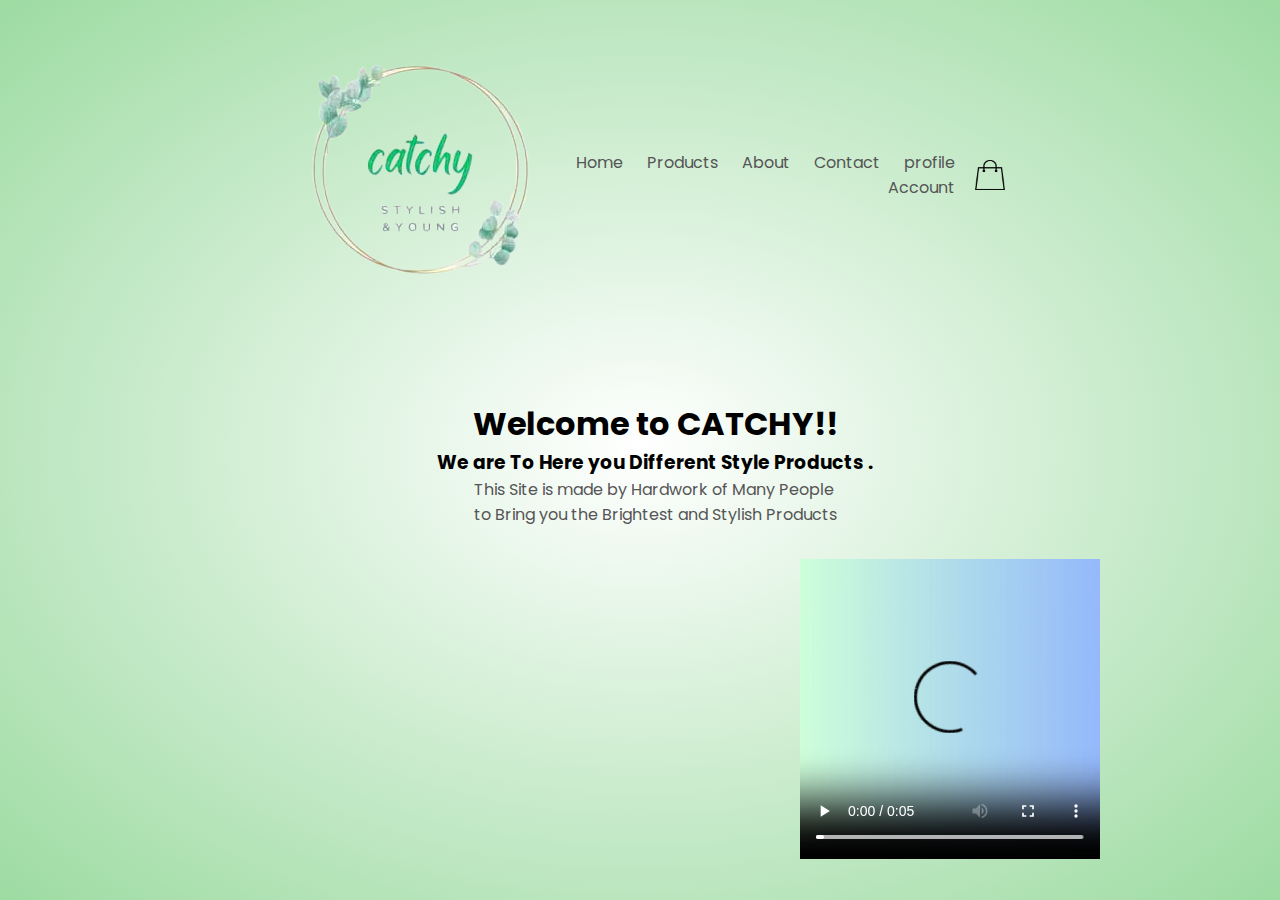
<file: clothing e-comerence/index.html>
<!DOCTYPE html>
<html lang="en">
<head>
    <meta charset="UTF-8">
    <meta name="viewport" content="width=device-width, initial-scale=1.0">
    <title>Contact</title>
    <link rel="stylesheet" href="index.css">
    <link href="https://fonts.googleapis.com/css2?family=Poppins:wght@300;400;500;600;700&display=swap" rel="stylesheet">
</head>
<body>
    <div class="header">
        <div class="container">
            <div class="navbar">
            <div class="logo">
            <img src="catchy.png">
            </div>
                <nav>
                <ul>
                <li><a href="home.html">Home</a></li>
                 <li><a href="./products.html">Products</a></li>
                <li><a href="./about.html">About</a></li>
                <li><a href="contact.html">Contact</a></li>
                <li><a href="./account.html">profile</a></li>
                <li><a href="./profile.html">Account</a></li>
                </ul>
                </nav>
                <img src="cart.png" width="30px" height="30px">
            </div>
             
        </div>   
        <div class="nav">
            <div class="one">
                <h1>Welcome to CATCHY!!</h1>
                <h3> We are To Here you Different Style Products .</h3>
                <p> This Site is made by Hardwork of Many People <br>to Bring you the Brightest and Stylish Products</p>
            </div> 
            </div>
            <div class="video">
            <video controls width="300px">
                <source src="modified video.mp4" type="video/mp4">
                Your browser does not support the video tag.
            </video>
            <script>
                var video = document.getElementById("modifiedvideo");
        
                video.onended = function() {
                    alert("The video has ended. Please refresh the page to play it again.");
                }
            </script>
        </div>   
        
    </div>     

</body>
</html>
</body>
</file>
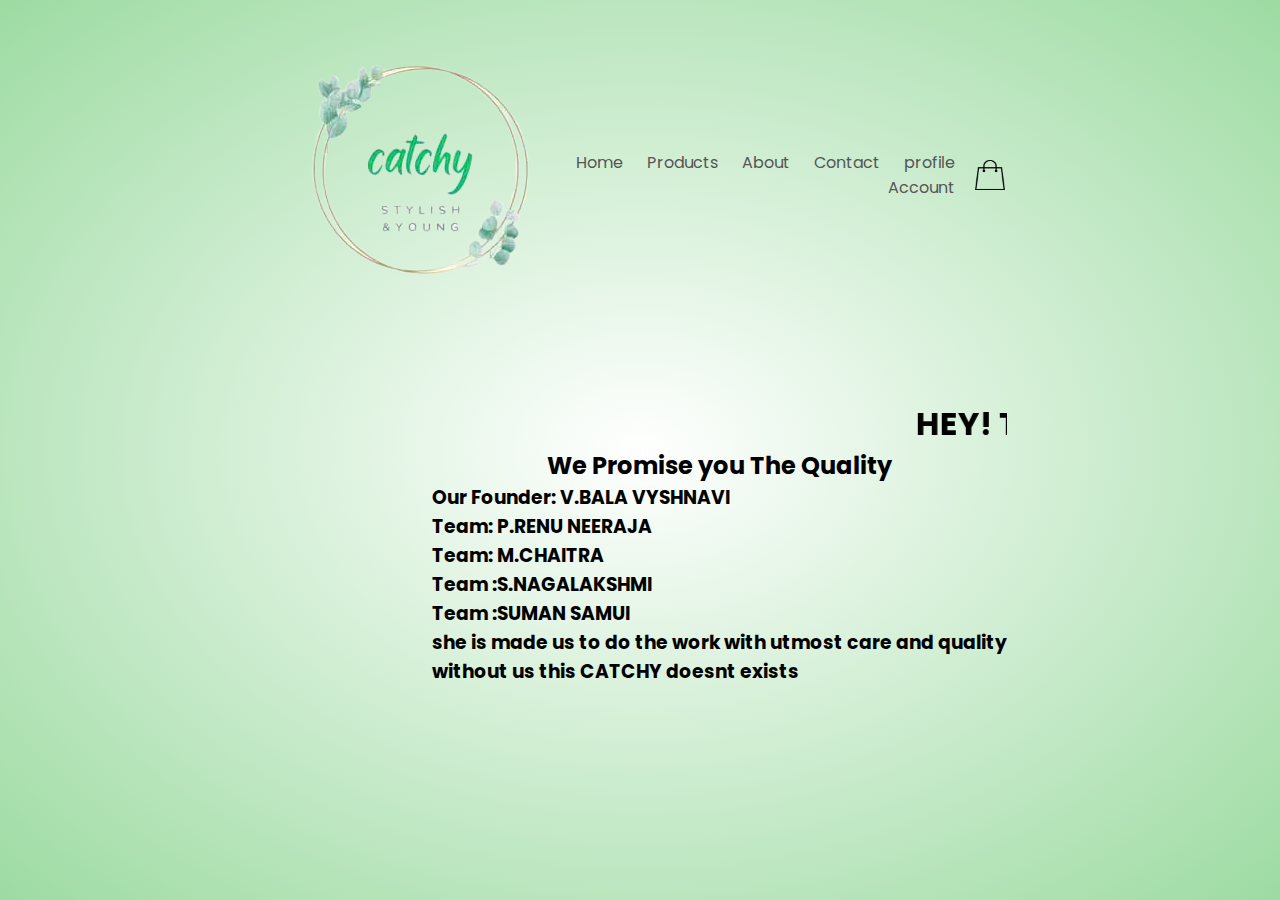
<file: clothing e-comerence/about.html>
<!DOCTYPE html>
<html lang="en">
<head>
    <meta charset="UTF-8">
    <meta name="viewport" content="width=device-width, initial-scale=1.0">
    <title>catchy clothing || fashion store</title>
    <link rel="stylesheet" href="index.css">
    <link rel="stylesheet" href="about.css">
    <link href="https://fonts.googleapis.com/css2?family=Poppins:wght@300;400;500;600;700&display=swap" rel="stylesheet">
</head>
<body>
    
    <div class="header">
        <div class="container">
            <div class="navbar">
            <div class="logo">
            <img src="catchy.png">
            </div>
                <nav>
                <ul>
                <li><a href="home.html">Home</a></li>
                 <li><a href="./products.html">Products</a></li>
                <li><a href="./about.html">About</a></li>
                <li><a href="contact.html">Contact</a></li>
                <li><a href="./profile.html">profile</a></li>
                <li><a href="./account.html">Account</a></li>
                </ul>
                </nav>
                <img src="cart.png" width="30px" height="30px">
            </div>
         </div>
    
                <div class="nav">
        <div class="one" display="flex" justify-content="centre" >
           <marquee><h1> HEY!  THANKS   FOR   CHOOSING   US </h1></marquee>
            <h2> We Promise you The Quality </h2>
            <h3>Our Founder: V.BALA VYSHNAVI<br>
                Team: P.RENU NEERAJA<br>
                Team: M.CHAITRA<br>
                Team :S.NAGALAKSHMI<br>
                Team :SUMAN SAMUI<br> she is made us to do the work with utmost care and quality <br> without us this CATCHY doesnt exists </h3>
            
            </div>
        </div>
    </div>     
</body>
 
</body>
</html>
</file>
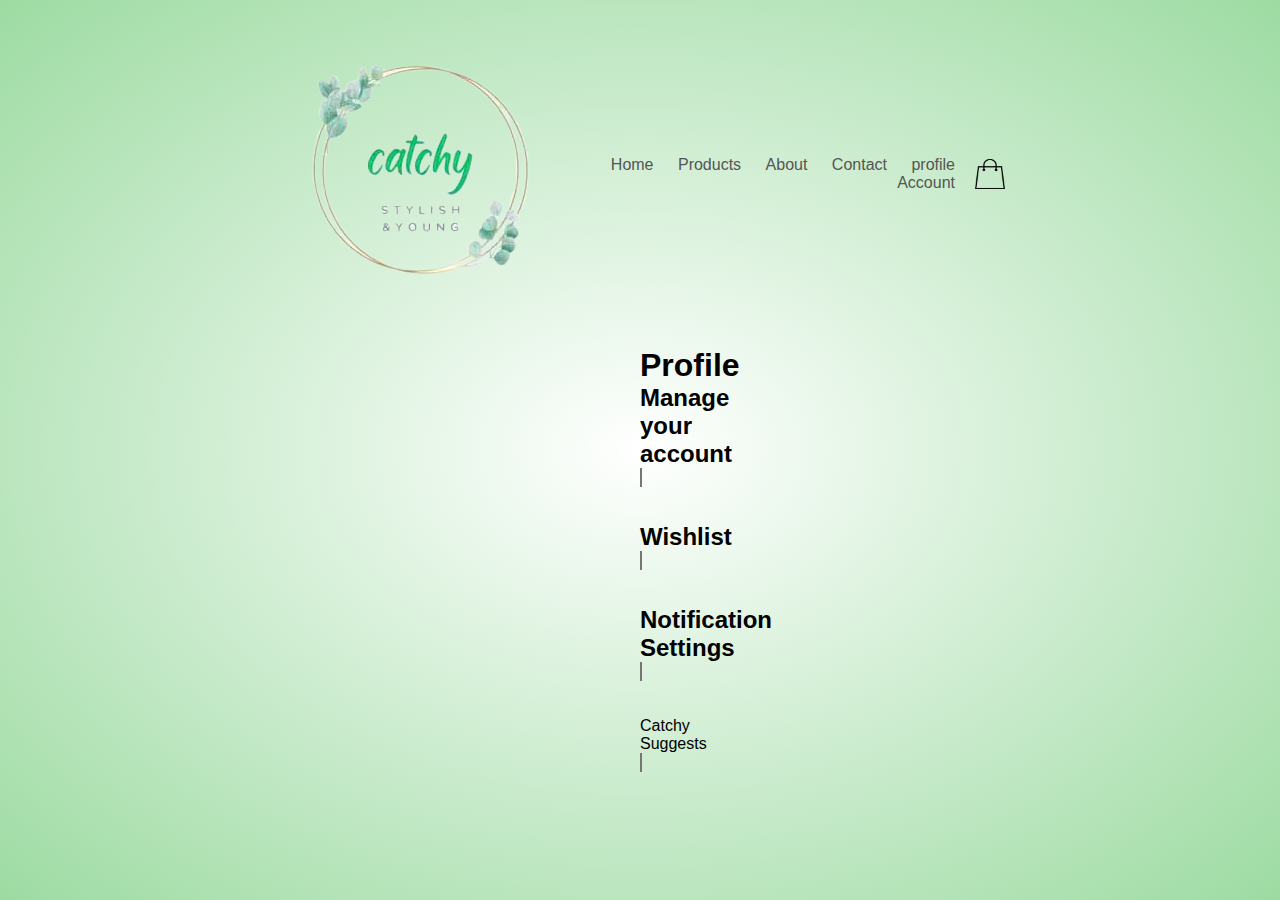
<file: clothing e-comerence/account.html>
<!DOCTYPE html>
<html lang="en">
<head>
    <meta charset="UTF-8">
    <meta name="viewport" content="width=device-width, initial-scale=1.0">
    <title>Account page</title>
    <link rel="stylesheet" href="account.css">
    <link rel="stylesheet" href="index.css">
</head>
<body>
    <div class="header">
        <div class="container">
            <div class="navbar">
            <div class="logo">
            <img src="catchy.png">
            </div>
                <nav>
                <ul>
                <li><a href="home.html">Home</a></li>
                 <li><a href="./products.html">Products</a></li>
                <li><a href="./about.html">About</a></li>
                <li><a href="contact.html">Contact</a></li>
                <li><a href="./profile.html">profile</a></li>
                <li><a href="./account.html">Account</a></li>
                </ul>
                </nav>
                <img src="cart.png" width="30px" height="30px">
            </div>
        </div>
        <div class="one-one">
             <h1>Profile</h1>
        <tr>
            <td><h2>Manage your account</h2></td>
            <td>
            <select>
            <option>Account details</option>
            <option>Address</option>
            </select>
        </td>
        </tr>
        <br>
         <br>
            <tr>
        <td><h2>Wishlist</h2></td>
   
            <td class="Wishlist">
             <select>
            <option>Select all</option>
            <option>Trousers</option>
            <option>T-Shirts</option>
            <option>Watches</option>
            <option>Shoes</option>
            </select>
    
            </td>
         </tr>
          <br>
        <br>
      <tr>
        <td><h2>Notification Settings</h2></td>
        <td>
        <select>
            <option>*****</option>
            <option>Send notifications</option>
            <option>Mute notifications</option>
        </select>
        </td>
        </tr>
        <br>
        <br>
        <tr>
            <td>Catchy Suggests</td>
            <td>
                <select>
                    <option>select all</option>
                    <option>Adidas</option>
                    <option>Nike</option>
                    <option>Levis</option>
                    <option>Fastrack</option>
                    <option>Titan</option>
                </select> 
            </td>
        </tr>

    </div>
             
    
   </div>
   </div>
   </div>

</body>
</html>
</file>
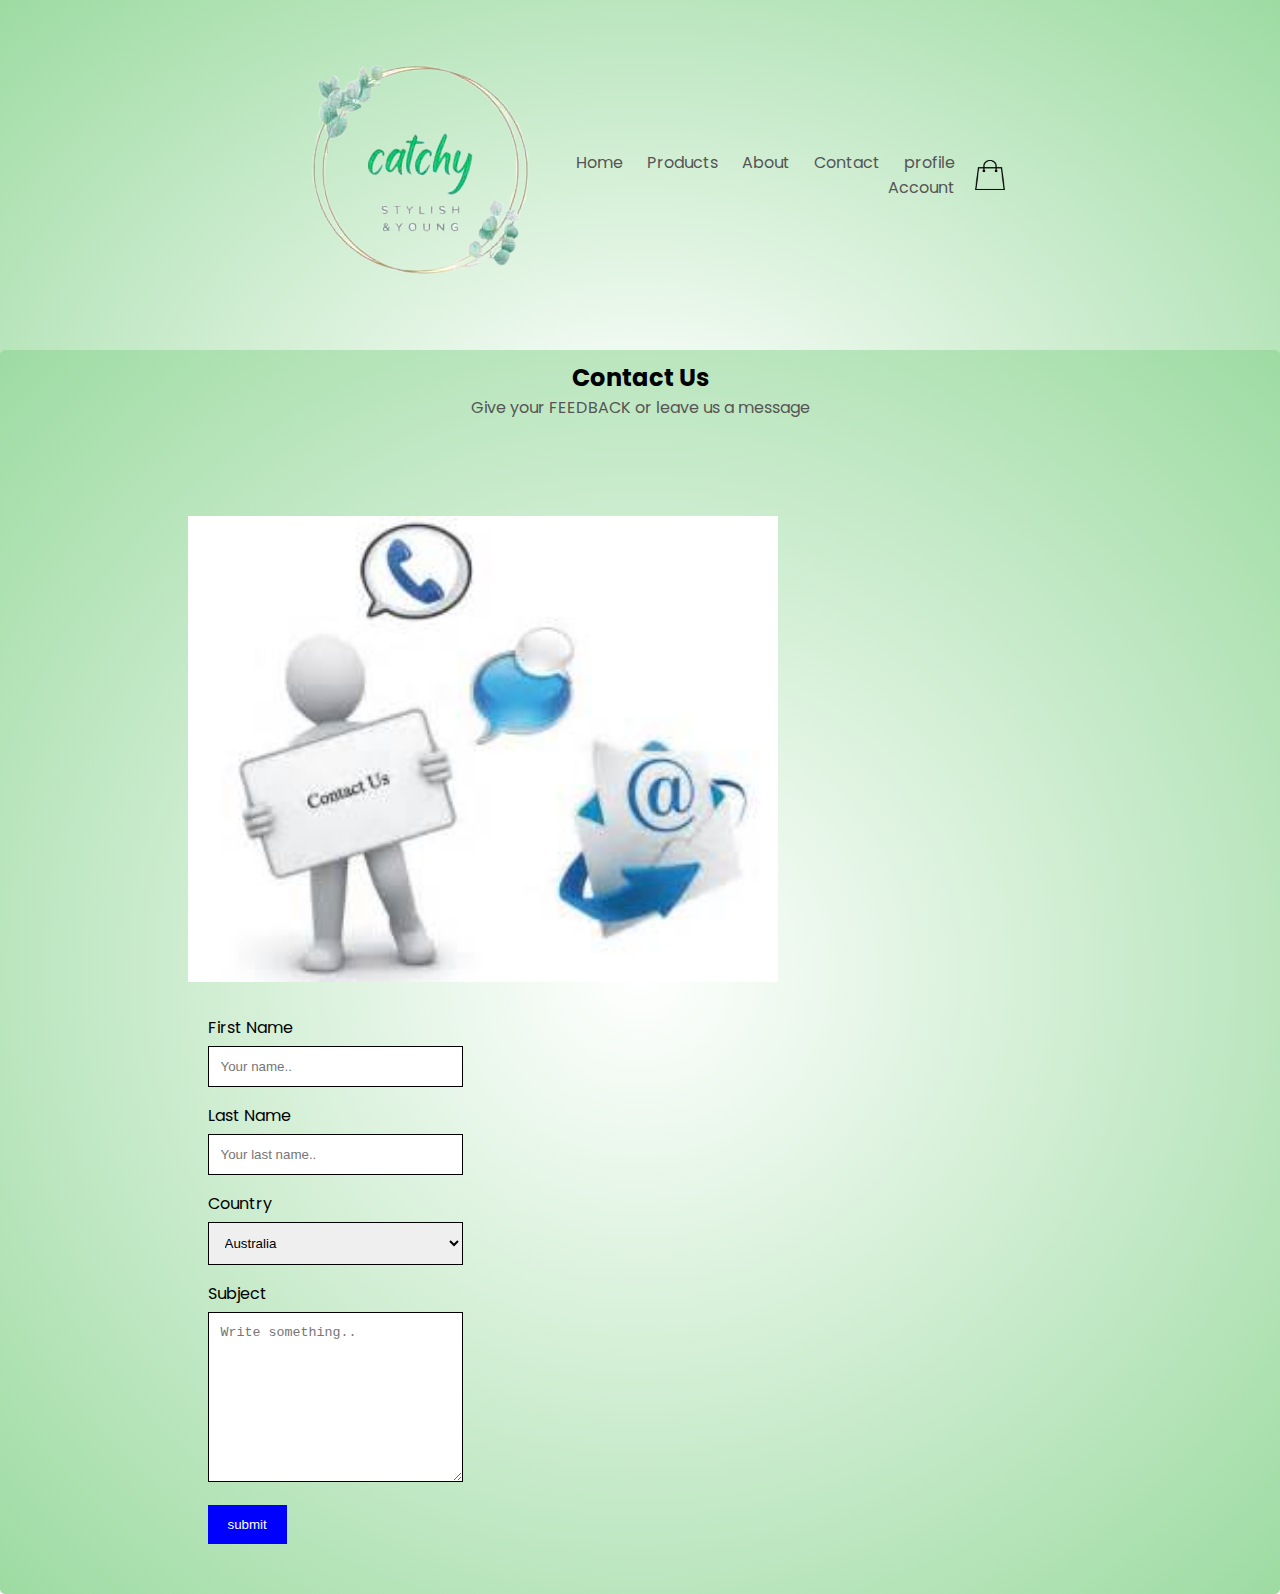
<file: clothing e-comerence/contact.html>
<!DOCTYPE html>
<html lang="en">
<head>
    <meta charset="UTF-8">
    <meta name="viewport" content="width=device-width, initial-scale=1.0">
    <title>Contact</title>
    <link rel="stylesheet" href="contact.css">
    <link rel="stylesheet" href="index.css">
    <link href="https://fonts.googleapis.com/css2?family=Poppins:wght@300;400;500;600;700&display=swap" rel="stylesheet">
</head>
<body>
    <div class="header">
        <div class="container">
            <div class="navbar">
            <div class="logo">
            <img src="catchy.png">
            </div>
                <nav>
                <ul>
                <li><a href="./home.html">Home</a></li>
                 <li><a href="./products.html">Products</a></li>
                <li><a href="./about.html">About</a></li>
                <li><a href="./contact.html">Contact</a></li>
               <li><a href="./account.html">profile</a></li>
               <li><a href="./profile.html">Account</a></li>
                </ul>
                </nav>
                <img src="cart.png" width="30px" height="30px">
            </div>   
        
        </div>   
        

      <div class="container01">
        <div style="text-align:center">
        <h2>Contact Us</h2>
       <p>Give your FEEDBACK or leave us a message</p></div>
        <div class="row">
            <div class="column">
               <img src="contact info.jpg" style="width:100%">
              <div class="column">
                <label for="fname">First Name</label>
                <input type="text" id="fname" name="firstname" placeholder="Your name..">
                <label for="lname">Last Name<label>
                <input type="text" id="lname" name="lastname" placeholder="Your last name..">
                <label for="country">Country</label>
                <select name="country" id="country">
                    <option value="australia">Australia</option>
                    <option value="canada">Canada</option>
                    <option value="usa">USA</option>
                    <option value="India"></option>
                </select>
                <label for="subject">Subject</label>
                <textarea id="subject" name="subject" placeholder="Write something.." style="height:170px"></textarea>
                <input type="submit" value="submit">
            </div>
    
           </div>  
         </div>
    </div>
</div>
  
</body>
</html>
</file>
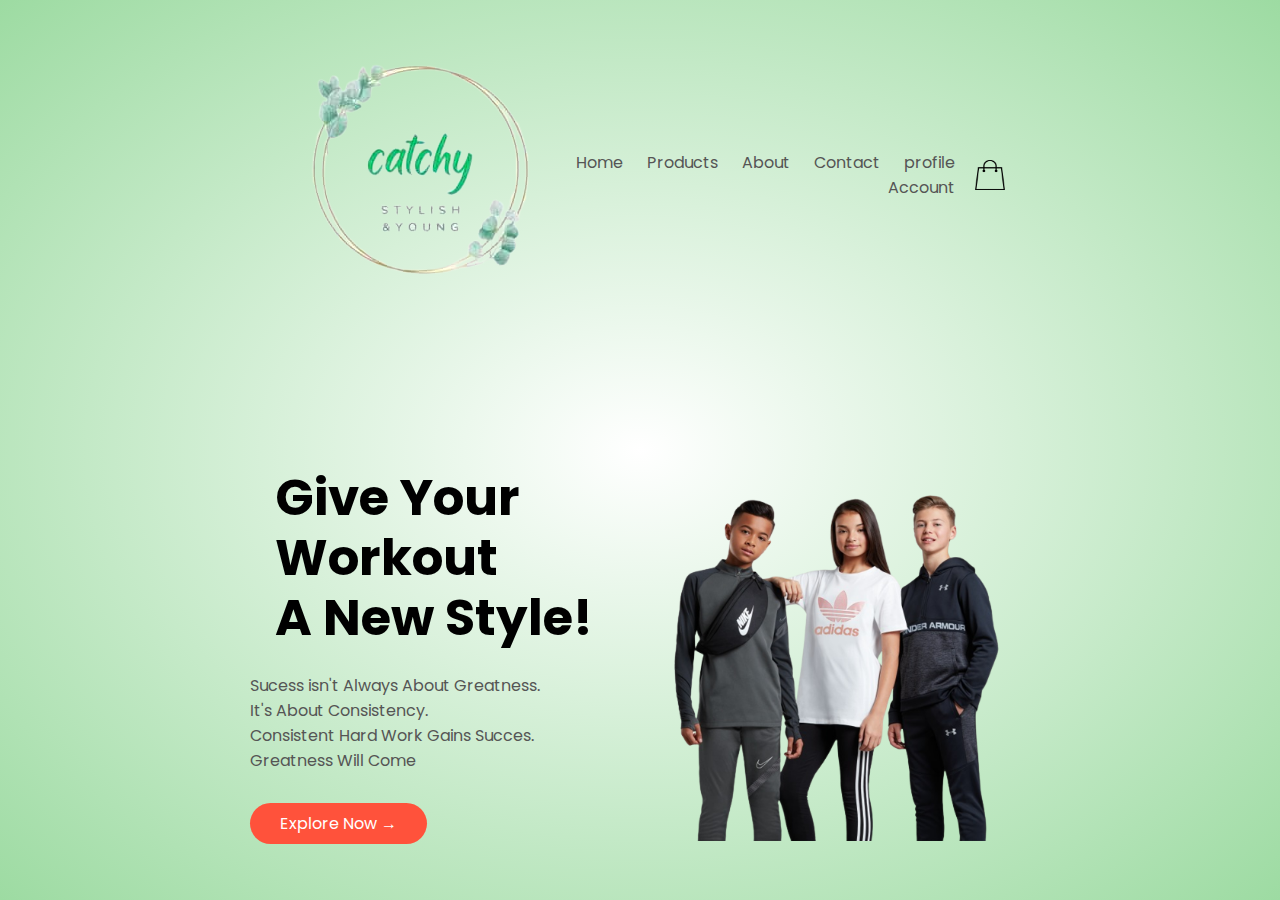
<file: clothing e-comerence/home.html>
<!DOCTYPE html>
<html lang="en">
<head>
    <meta charset="UTF-8">
    <meta name="viewport" content="width=device-width, initial-scale=1.0">
    <title>catchy clothing || fashion store</title>
    <link rel="stylesheet" href="index.css">
    <link href="https://fonts.googleapis.com/css2?family=Poppins:wght@300;400;500;600;700&display=swap" rel="stylesheet">
</head>
<body>
    <div class="header">
        <div class="container">
            <div class="navbar">
            <div class="logo">
            <img src="catchy.png">
            </div>
                <nav>
                <ul>
                <li><a href="home.html">Home</a></li>
                 <li><a href="./products.html">Products</a></li>
                <li><a href="./about.html">About</a></li>
                <li><a href="contact.html">Contact</a></li>
                <li><a href="./account.html">profile</a></li>
                <li><a href="./profile.css">Account</a></li>
                </ul>
                </nav>
                <img src="cart.png" width="30px" height="30px">
            </div>
            <div>
                <div class="row">
                    <div class="col-2">
                        <h1>Give Your Workout<br> A New Style!</h1>
                        <p>Sucess isn't Always About Greatness.<br>It's About Consistency.<br>Consistent Hard Work Gains Succes.<br>Greatness Will Come</p>
                        <a href="" class="btn">Explore Now &#8594;</a>
                    </div>
                    <div class="col-2">
                        <img src="style.png">
                    </div>
                </div>
            </div>
          </div>
    </div>
   
        
    </div>
   </div>

</body>
</html>
</file>
<file: clothing e-comerence/index.css>
*{
    margin: 0;
    padding: 0;
    box-sizing: border-box;
}
body{
    font-family: 'Poppins', sans-serif;
    display: flex;
    justify-content: center;
    align-items: center;

}
.video{
    padding-left: 50rem;
    padding-top: 2rem;
}
.navbar{
    display: flex;
    align-items: center;
    padding: 25px;
}
nav{
    flex: 1;
    text-align: right;
}
nav ul{
    display: inline-block;
    list-style-type: none;
}
nav ul li{
    display: inline-block;
    margin-right: 20px;
}
a {
    text-decoration: none;
    color: #555;
}
p{
    color: #555;
}
.container {
      max-width: 1300px;
      margin:auto;
      padding-left: 250px;
      padding-right: 250px;  
}
.row{
    display: flex;
    align-items: center;
    flex-wrap: wrap;
    justify-content: space-around;
}
.col-2{
    flex-basis: 50%;
    min-width: 300px;
}
.col-2 img {
    max-width: 100%;
    padding: 50px 0;
}
.col-2 h1 {
    font-size: 50px;
    line-height: 60px;
    margin: 25px;
}
.nav {
     display:flex;
     content :auto;
}
.btn {
    display: inline-block;
    background: #ff523b;
    color: #fff;
    padding: 8px 30px;
    margin: 30px 0px;
    border-radius: 30px;
    transition: 0.5s;
}
.btn:hover{
    background: #563434;
}
.header{
       background: radial-gradient(#fff,#9ddba2);
       width: 100%;
       height: 100vh;
}
.header .row{
    margin-top: 70px;
}
.categories{
    margin: 70px 0;
    flex-direction: row;
}
.col-3{
    flex-basis: 30%;
    min-width: 250px;
    margin-bottom: 30px;
    display: flex;
    justify-content: center;
}
.col-3 img{
    width: 100%;
}
.one{
    display: flex;
    align-items: center;
    flex-direction: column;
    padding-left: 30px;
    padding-top: 50px;
}
.nav {
   display: flex;
   justify-content: center;
}
</file>
<file: clothing e-comerence/about.css>
* {
    box-sizing: border-box;
    padding: 0;
    margin: 0;
}
.nav{
    
    height:100vh;
    padding-left:8rem;
}
.header{
    display: flex;
    flex-direction: column;
    background:radial-gradient(#fff,#9ddba2);
}
</file>
<file: clothing e-comerence/account.css>
*{
    margin: 0;
    padding: 0;
    box-sizing: border-box;
}
.one-one{
    display: flex;
    flex-direction: column;
    width:50%;
    padding-left: 40rem;
}
.header {

    background:radial-gradient(#fff,#9ddba2);
}
</file>
<file: clothing e-comerence/contact.css>
* {
    box-sizing: border-box;
    margin: 0;
    padding: 0%;
}
input[type=text], select, textarea {
    width: 100%;
    padding: 12px;
    border: 1px solid black;
    margin-top: 6px;
    margin-bottom: 16px;
    resize: vertical;
  }
  
  input[type=submit] {
    background-color:blue;
    color: white;
    padding: 12px 20px;
    border: none;
    cursor: pointer;
  }
  
  input[type=submit]:hover {
    background-color: blue;
  }
  
  
  .container01 {
    border-radius: 5px;
    background-color: white;
    padding : 10px;
  }
  

  .column {
    float: left;
    width: 50%;
    margin-top: 6px;
    padding: 20px;
}


.row:after {
  content: "";
  display: table;
  clear: both;
}
.header{
  display: flex;
  flex-direction: column;
  background:radial-gradient(#fff,#9ddba2);
}
.container01{
    display: flex;
    flex-direction: column;
    background:radial-gradient(#fff,#9ddba2);
}
</file>
